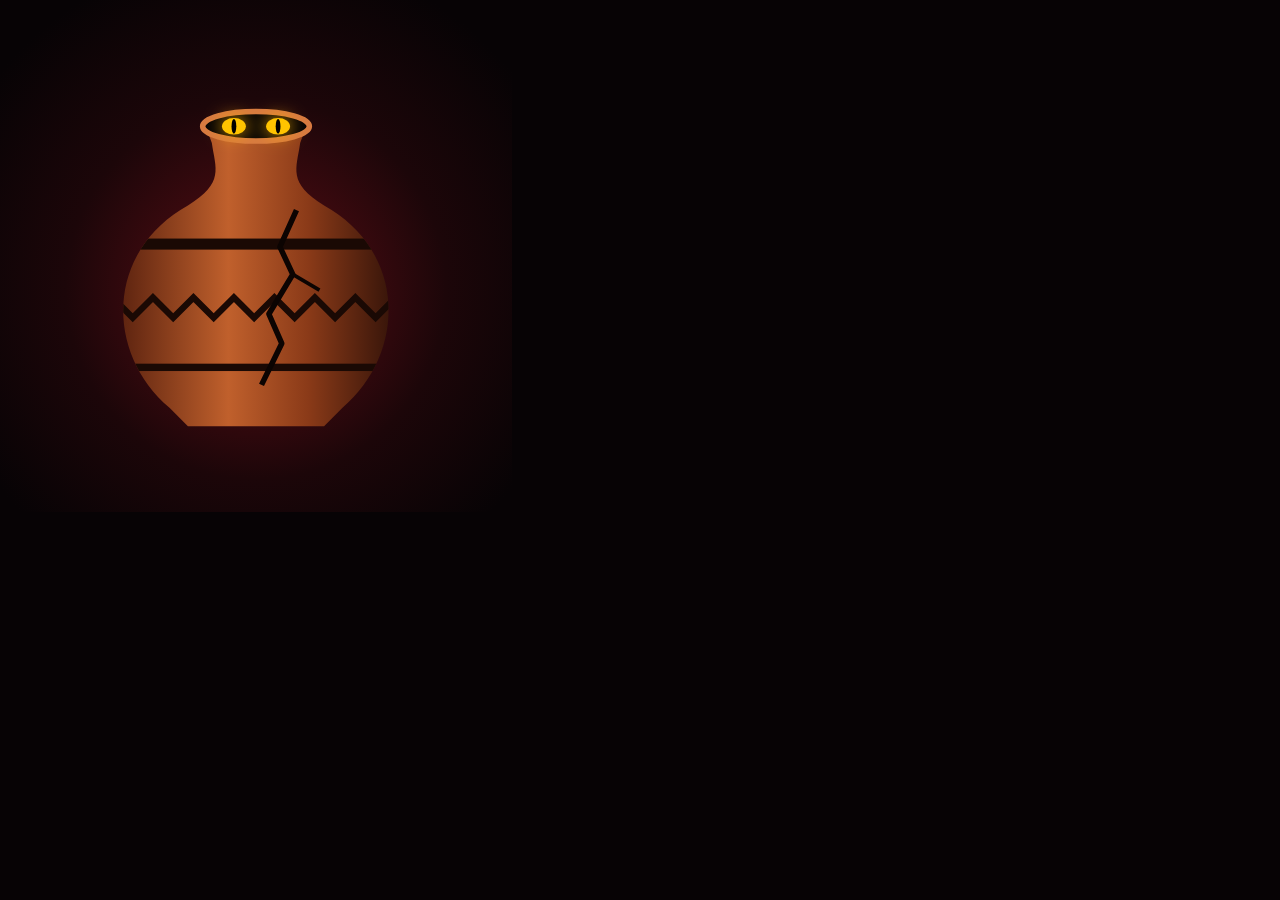
<file: araclar/ikon-ciz.html>
<!DOCTYPE html>
<!--
  Lanetli Vazolar - uygulama simgesini çizer.
  Adres sonuna ?boyut=512&pay=0.08 yazılır (pay: kenar boşluğu; "maskable" simgede daha büyük).
  Simgeler şu komutla PNG'ye çevrilir (Edge görünmez modda ekran görüntüsü alır):
    msedge --headless --hide-scrollbars --window-size=512,512 --screenshot=ikonlar/ikon-512.png "file:///.../araclar/ikon-ciz.html?boyut=512&pay=0.08"
-->
<html>
<head>
<meta charset="UTF-8">
<style>html, body { margin: 0; background: #070305; overflow: hidden; } canvas { display: block; }</style>
</head>
<body>
<script>
  const ayar = new URLSearchParams(location.search);
  const boyut = +(ayar.get('boyut') || 512);
  const pay = +(ayar.get('pay') || 0.08);
  const c = document.createElement('canvas');
  c.width = c.height = boyut;
  document.body.appendChild(c);
  const g = c.getContext('2d');
  g.scale(boyut / 512, boyut / 512);

  // Arka plan: karanlıkta kırmızı bir parıltı
  const arka = g.createRadialGradient(256, 300, 20, 256, 280, 330);
  arka.addColorStop(0, '#5a0d14');
  arka.addColorStop(0.55, '#1c0609');
  arka.addColorStop(1, '#070305');
  g.fillStyle = arka;
  g.fillRect(0, 0, 512, 512);

  g.save();
  const k = 1 - pay;
  g.translate(256, 268);
  g.scale(k, k);
  g.translate(-256, -268);

  // Vazo
  const vazo = new Path2D();
  vazo.moveTo(200, 110);
  vazo.lineTo(312, 110);
  vazo.lineTo(304, 132);
  vazo.bezierCurveTo(300, 160, 290, 175, 330, 200);
  vazo.bezierCurveTo(420, 250, 420, 360, 350, 420);
  vazo.lineTo(330, 440);
  vazo.lineTo(182, 440);
  vazo.lineTo(162, 420);
  vazo.bezierCurveTo(92, 360, 92, 250, 182, 200);
  vazo.bezierCurveTo(222, 175, 212, 160, 208, 132);
  vazo.closePath();
  const kil = g.createLinearGradient(110, 0, 400, 0);
  kil.addColorStop(0, '#5e2410');
  kil.addColorStop(0.4, '#c0602c');
  kil.addColorStop(0.7, '#8a3a18');
  kil.addColorStop(1, '#3a160a');
  g.fillStyle = kil;
  g.fill(vazo);

  // Desenler ve çatlak
  g.save();
  g.clip(vazo);
  g.fillStyle = '#1a0904';
  g.fillRect(100, 236, 320, 12);
  g.fillRect(100, 372, 320, 8);
  g.strokeStyle = '#1a0904';
  g.lineWidth = 7;
  g.beginPath();
  for (let x = 100, i = 0; x <= 420; x += 22, i++) g.lineTo(x, 300 + (i % 2 ? 22 : 0));
  g.stroke();
  g.strokeStyle = '#0c0402';
  g.lineWidth = 6;
  g.lineJoin = 'round';
  g.beginPath();
  [[300, 205], [282, 245], [296, 275], [270, 318], [284, 350], [262, 395]].forEach(([x, y], i) => (i ? g.lineTo(x, y) : g.moveTo(x, y)));
  g.stroke();
  g.lineWidth = 4;
  g.beginPath();
  g.moveTo(296, 275);
  g.lineTo(325, 292);
  g.stroke();
  g.restore();

  // Vazonun karanlık ağzı ve içinden bakan yılan gözleri
  g.fillStyle = '#050203';
  g.beginPath();
  g.ellipse(256, 114, 58, 16, 0, 0, Math.PI * 2);
  g.fill();
  g.strokeStyle = '#d77a40';
  g.lineWidth = 6;
  g.stroke();
  [[232, 114], [280, 114]].forEach(([x, y]) => {
    g.shadowColor = '#ffb000';
    g.shadowBlur = 18;
    g.fillStyle = '#ffc400';
    g.beginPath();
    g.ellipse(x, y, 13, 9, 0, 0, Math.PI * 2);
    g.fill();
    g.shadowBlur = 0;
    g.fillStyle = '#000';
    g.beginPath();
    g.ellipse(x, y, 2.6, 8, 0, 0, Math.PI * 2);
    g.fill();
  });
  g.restore();
</script>
</body>
</html>
</file>
